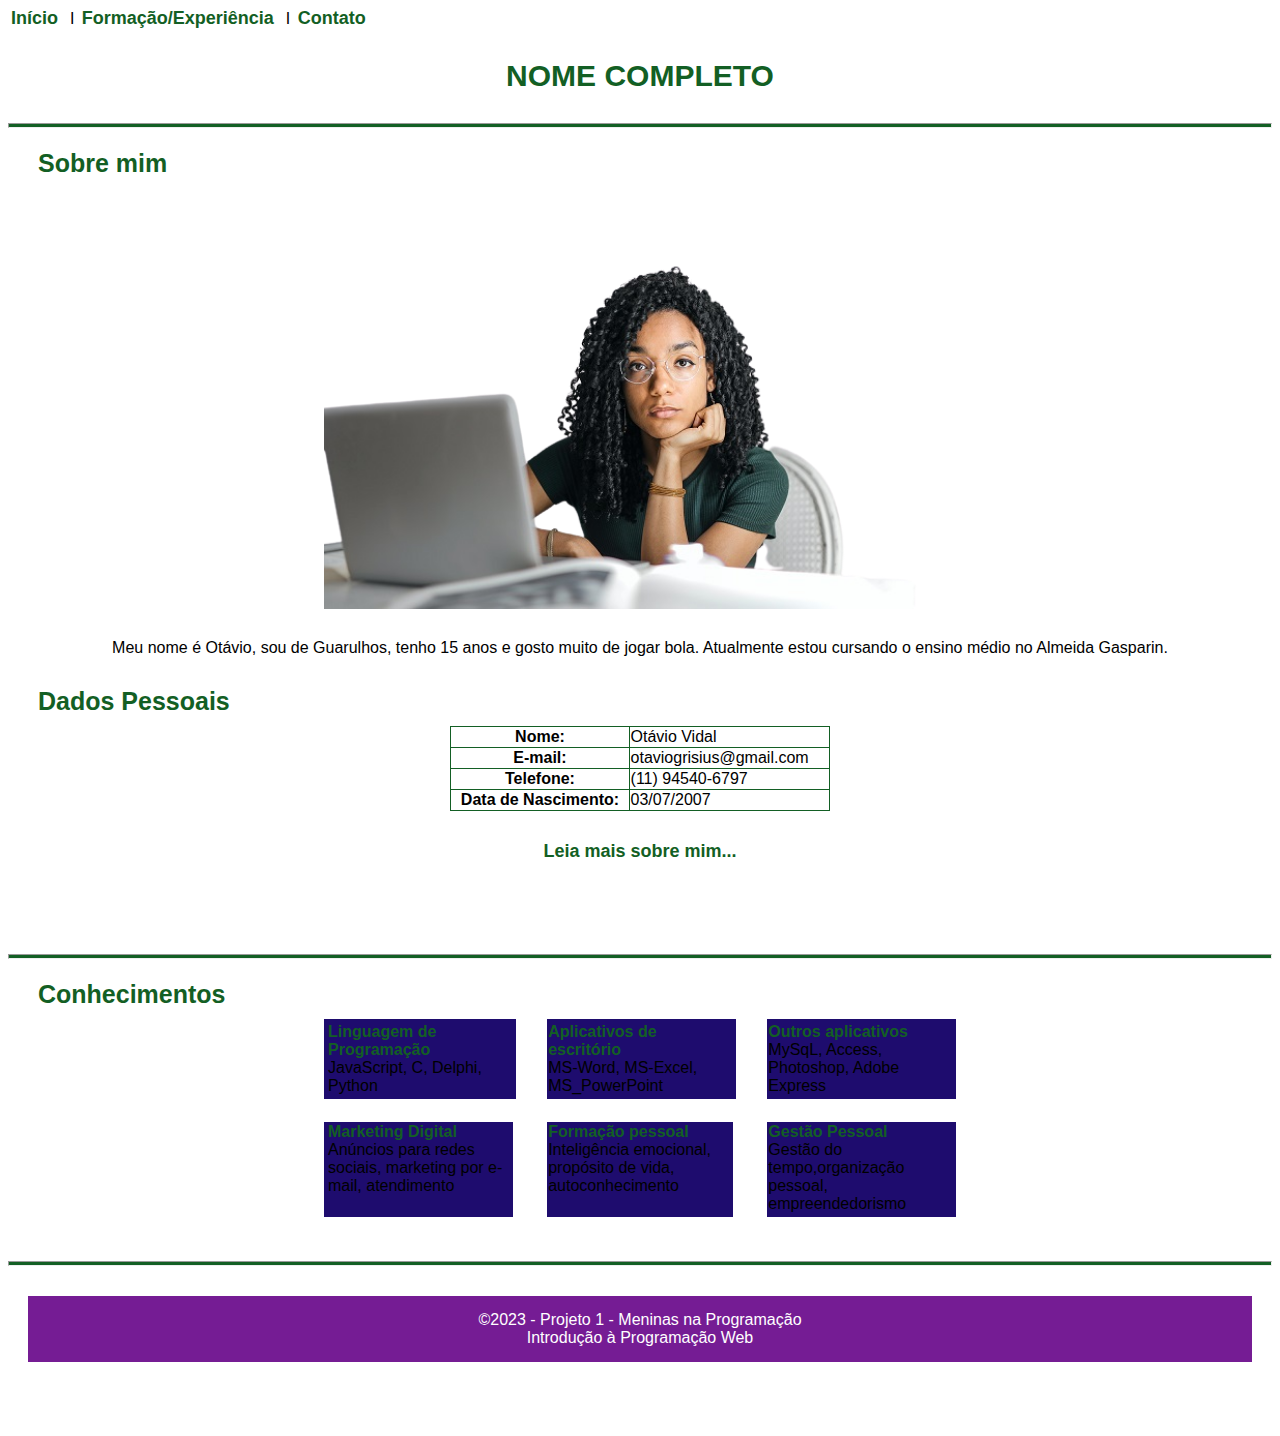
<file: index.html>
<!DOCTYPE html>
<html lang="pt-br">
   <head>
      <title>Meu Currículo</title>
      <meta charset="UTF-8">
      <meta name="viewport" content="width=device-width, initial-scale=1">
      <link rel="stylesheet" href="css/estilos.css">
      <!--css-->
      <!--borda de X px com a cor tal-->
      <style>
         table, th,td{
            border: 1px solid #135f24;
            
         }
      </style>
   </head>
   <body>
      <a href="index.html">Início</a>&nbsp;&nbsp;I
      <a href="formacao.html">Formação/Experiência</a>&nbsp;&nbsp;I
      <a href="contato.html">Contato</a>&nbsp;&nbsp;
      
      <h1>NOME COMPLETO</h1>
      <hr>
      
      <h2>Sobre mim</h2>
      <img src="imagens/andrea_piacquadio.png" alt="Otavio em frente ao computador">
      <p> Meu nome é Otávio, sou de Guarulhos, tenho 15 anos e gosto muito de jogar bola. Atualmente estou cursando o ensino médio no Almeida Gasparin.</p>
      <h2>Dados Pessoais</h2>
    
         <table>
            <tr>
               <th>Nome:</th>
               <td>Otávio Vidal</td>
            </tr>
            <tr>
               <th>E-mail:</th>
               <td>otaviogrisius@gmail.com</td>
            </tr>
            <tr>
               <th>Telefone:</th>
               <td>(11) 94540-6797</td>
            </tr>
            <tr>
               <th>Data de Nascimento:</th>
               <td>03/07/2007</td>
            </tr>
         </table>
         <!--css - centralizar o texto-->
         <p style="text-align:center">
         <a href="formacao.html" style="background-color: #fff;color:#135f24;">Leia mais sobre mim...</a></p>
         
         <br><br><br>
      
      <hr>
      <h2>Conhecimentos</h2>
      <!--css - largura x com a cor de fundo tal-->
      <table style="width:50%;background-color: #1e0c6e;"; >
         <tr>
            <!--css - alinhar verticalmente para cima, largura tal e borda com tal cor-->
            <td style="vertical-align: top;width: 30%; border: solid #1e0c6e;"><b>Linguagem de Programação</b><br> JavaScript, C, Delphi, Python</td>
            <td rowspan="3" style="border: solid #fff;background-color: #fff;">&nbsp;</td>
            <td style="vertical-align: top;width: 30%;  border: solid #1e0c6e;"><b>Aplicativos de escritório<br></b>MS-Word, MS-Excel, MS_PowerPoint</td>
            <td rowspan="3" style="border: solid #fff;background-color: #fff;">&nbsp;</td>
            <td style="vertical-align: top;width: 30%; border: solid #1e0c6e;"><b>Outros aplicativos</b><br>MySqL, Access, Photoshop, Adobe Express</td>
         </tr>
         <tr><td colspan="5" style="border: solid #fff;background-color: #fff;">&nbsp;</td></tr>
         <tr>
            
            <td style="vertical-align: top;width: 30%;border: solid #1e0c6e"><b>Marketing Digital</b><br>Anúncios para redes sociais, marketing por e-mail, atendimento</td>
            <td style="vertical-align: top;width: 30%;border: solid #1e0c6e;"><b>Formação pessoal</b><br>Inteligência emocional, propósito de vida, autoconhecimento</td>
            <td style="vertical-align: top;width: 30%;border: solid #1e0c6e;"><b>Gestão Pessoal</b><br>Gestão do tempo,organização pessoal, empreendedorismo</td>
         </tr>
      </table>
      
      <br><br>
         <hr>
         <!--css - imagem de fundo e largura por dentro-->
         <p style="background-image: url('imagens/fundo_rodape.png');padding: 15px;color:#fff;"> 
            &copy;2023 - Projeto 1 - Meninas na Programação<br>
            Introdução à Programação Web</p>
         <br>
         <br>
   </body>
</html>
</file>
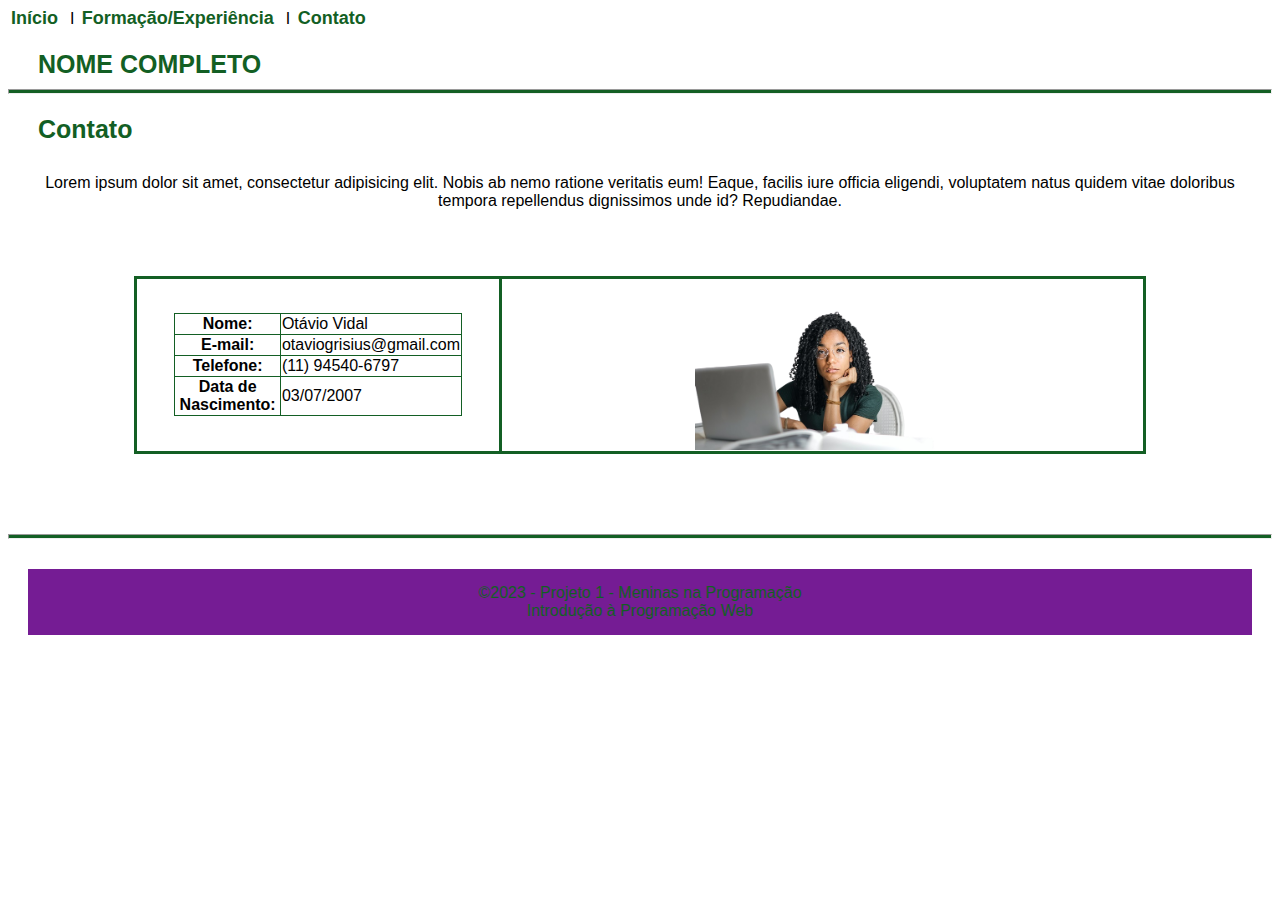
<file: contato.html>
<!DOCTYPE html>
<html lang="pt-br">
   <head>
      <title>Meu Currículo</title>
      <meta charset="UTF-8">
      <meta name="viewport" content="width=device-width, initial-scale=1">
      <link rel="stylesheet" href="css/estilos.css">
      <!--css - A largura da coluna é definida pelo conteúdo inquebrável mais largo nas células.-->
      <style>
        table {table-layout: auto;width: 80%; }
        table, th, td{
         border:1px solid #135f24;
        }
        img{
         min-width: 200px;
        }
      </style>
   </head>
   <body>
      <a href="index.html">Início</a>&nbsp;&nbsp;I
      <a href="formacao.html">Formação/Experiência</a>&nbsp;&nbsp;I
      <a href="contato.html">Contato</a>&nbsp;&nbsp;
      <h2>NOME COMPLETO</h2>
      <hr>
      <h2>Contato</h2>
      <p>Lorem ipsum dolor sit amet, consectetur adipisicing elit. Nobis ab nemo ratione veritatis eum! Eaque, facilis iure officia eligendi, voluptatem natus quidem vitae doloribus tempora repellendus dignissimos unde id? Repudiandae.</p>
   <br><br>
   <!--css - camuflando a borda que coloquei inicialmete-->
      <table style="border: 1 solid #135f24">
         <tr>
             <td  style="border:  solid #135f24">
               <table  >
                  <tr>
                     <th>Nome:</th>
                     <td>Otávio Vidal</td>
                  </tr>
                  <tr>
                     <th>E-mail:</th>
                     <td>otaviogrisius@gmail.com</td>
                  </tr>
                  <tr>
                     <th>Telefone:</th>
                     <td>(11) 94540-6797</td>
                  </tr>
                  <tr>
                     <th>Data de Nascimento:</th>
                     <td>03/07/2007</td>
                  </tr>
               </table>
             </td>
             <!--css - camuflando a borda que coloquei inicialmete-->
             <td style="border:  solid #135f24;"><img src="imagens/andrea_piacquadio.png" alt="otavio piacquadio frente ao computador" style="width: 40%;"></td>
         </tr>
         
      </table>
      
      <br><br><br><br>
    <hr>
    <!--css - imagem de fundo com uma largura por dentro-->
   <p style="background-image: url('imagens/fundo_rodape.png');padding: 15px;color:#135f24;"> &copy;2023 - Projeto 1 - Meninas na Programação<br>
      Introdução à Programação Web</p>
   <br>
   <br>
    
   </body>
</html>
</file>
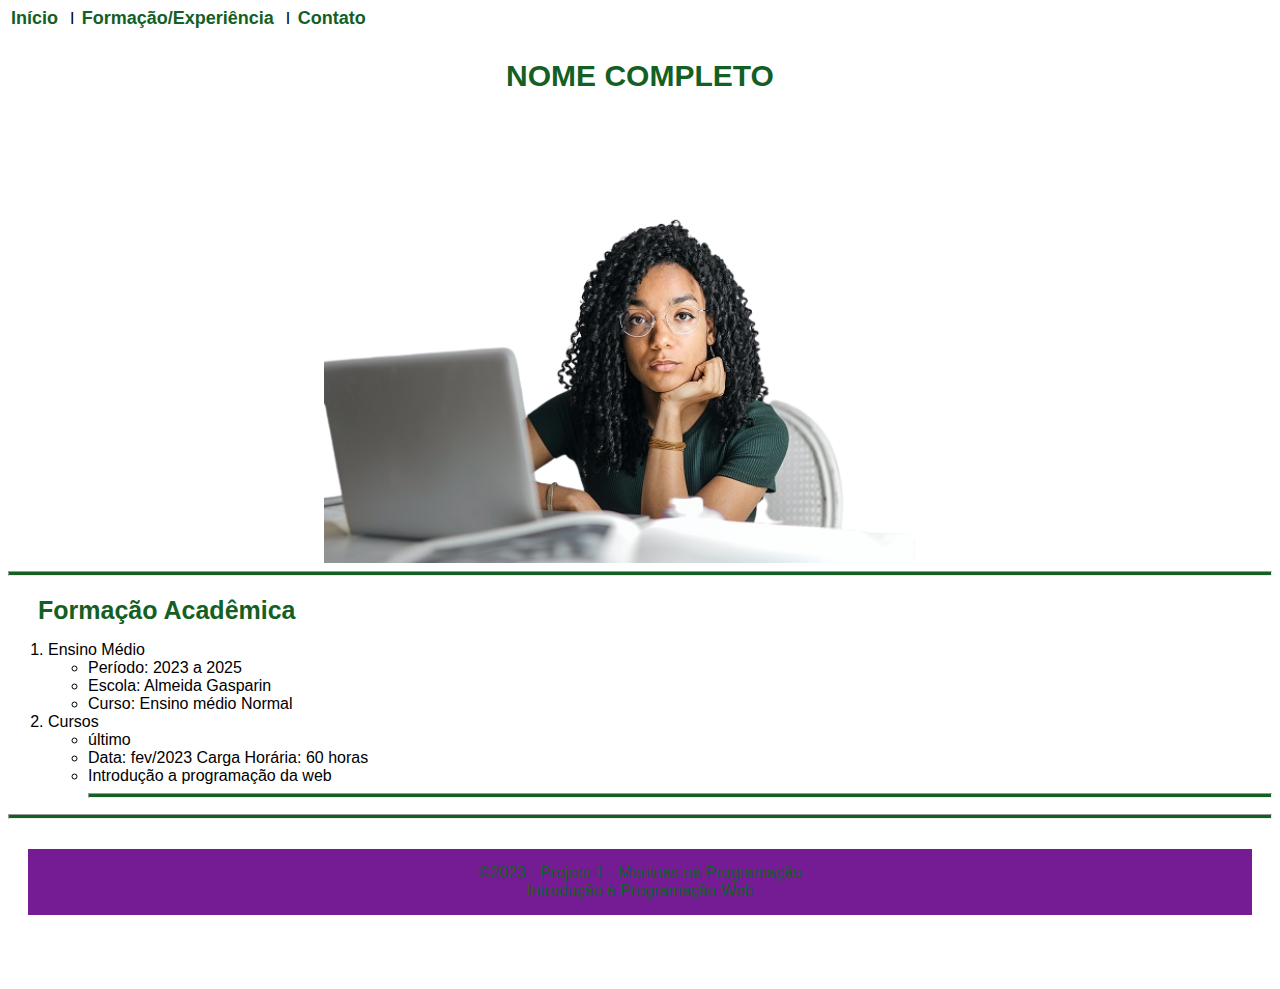
<file: formacao.html>
<!DOCTYPE html>
<html lang="pt-br">
<head>
   <title>Formação Acadêmica </title>
   <meta charset="UTF-8">
   <meta name="viewport" content="width=device-width, initial-scale=1">
   <link rel="stylesheet" href="css/estilos.css">
</head>
<body>
   <a href="index.html">Início</a>&nbsp;&nbsp;I
   <a href="formacao.html">Formação/Experiência</a>&nbsp;&nbsp;I
   <a href="contato.html">Contato</a>&nbsp;&nbsp;
      <h1>NOME COMPLETO</h1>
      <br>
      <img src="imagens/andrea_piacquadio.png" alt=" Otavio em frente ao computador" width="30%">
   <hr>
   <h2>Formação Acadêmica</h2>
   <ol>
      <li>Ensino Médio</li>
      <ul>
         <li>Período: 2023 a 2025</li>
         <li>Escola: Almeida Gasparin </li>
         <li>Curso: Ensino médio Normal</li>
      </ul>
      <li>Cursos</li>
      <ul>
         <li>último</li>
         <li>Data: fev/2023 Carga Horária: 60 horas</li>
         <li> Introdução a programação da web</li> 
         <hr>                                
      </ul>
   
   </ol>
   <hr>

   <!--css - imagem de fundo com uma largura por dentro-->
      <p style="background-image: url('imagens/fundo_rodape.png');padding: 15px;color:#135f24;"> &copy;2023 - Projeto 1 - Meninas
         na Programação<br>
         Introdução à Programação Web</p>
   <br>
   <br>

</body>
</html>
</file>
<file: css/estilos.css>
body {
   /*Comece com a fonte desejada e sempre termine com uma família genérica,
    para permitir que o navegador escolha uma fonte semelhante na família genérica, 
    se nenhuma outra fonte estiver disponível.*/
   font-family: Arial, Helvetica, sans-serif;/*de que familia a fonte é*/
}
a:link{
   color: #135f24;
   font-size: 18px;
   padding: 5px 3px;/*baixo e lados*/
   text-decoration: none;/*tirara linha do link */
   font-weight: bold;/*fonte em negrito*/
   
}

a:hover{
   background-color: #135f24;
   color: #ccc;
   text-decoration: none;/*tirar a linha do link */
   font-weight: normal;/*fonte normal*/
}
h1{
   font-size: 30px;
   text-align: center;
   margin: 30px;
   color: #135f24;
}
h2{
   color: #135f24;
   font-size: 25px;
   margin-left: 30px;
   margin-bottom: 10px;
}
b{
   color: #135f24;
   text-align: center;

}
hr{
   background-color: #135f24 ;
   height: 3px;
}
img{
   display: block;/*imagem bloqueada no lugar*/
   margin:auto;/*margem automatica de acordo com o tamanho total*/
   width: 50%;
}
p{
   text-align: center;
   margin: 30px 20px;/*baixo e lados*/
}

/*formatação*/
table{
  table-layout: auto;/*A largura da coluna é definida pelo conteúdo inquebrável mais largo nas células*/
  width:30%;
  margin:  auto;
  border-collapse: collapse;/*tira a linhda dupla da tabela e deica só a simples*/
  border-color:#135f24;
}
</file>
